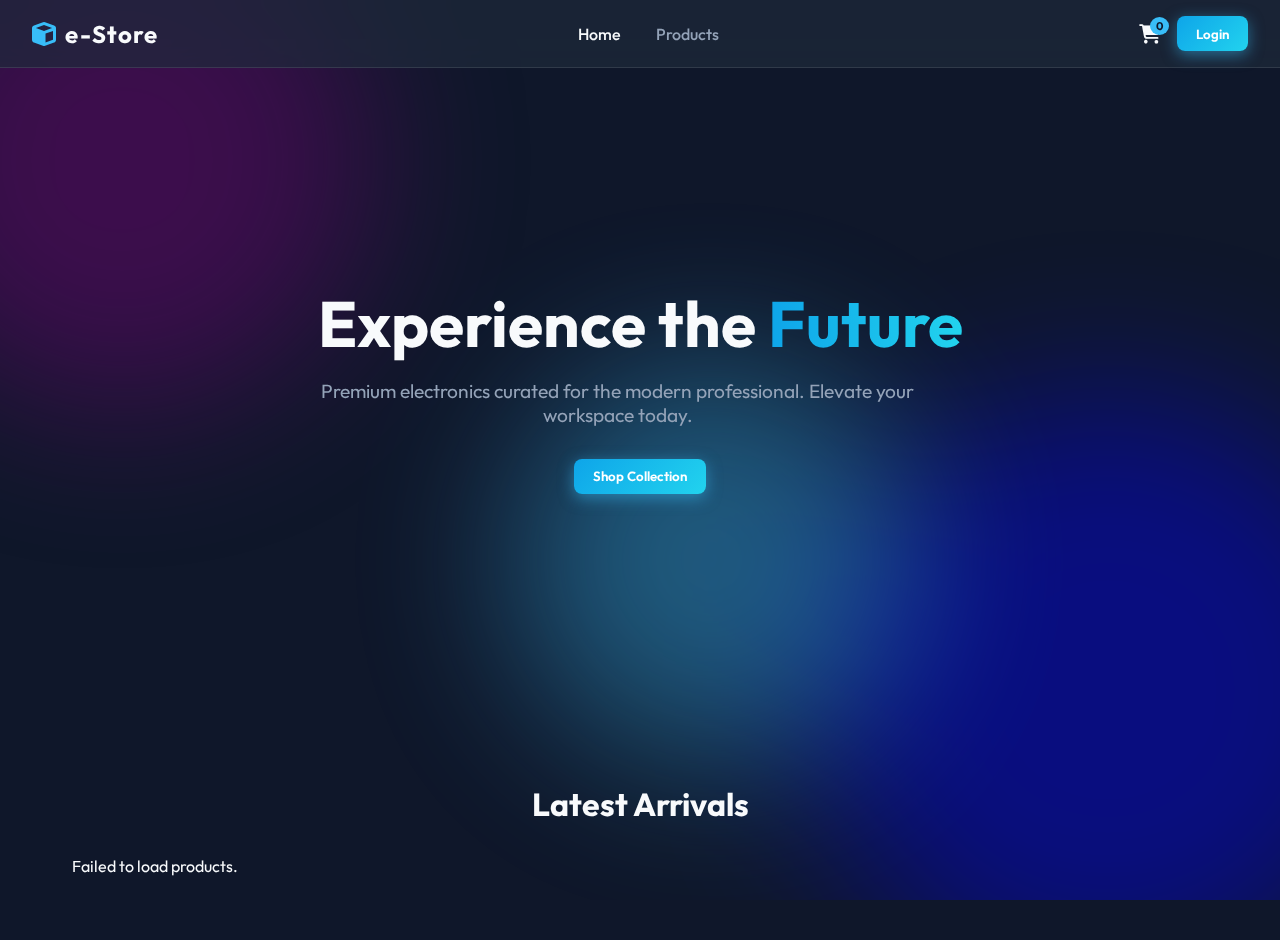
<file: target/classes/static/index.html>
<!DOCTYPE html>
<html lang="en">

<head>
    <meta charset="UTF-8">
    <meta name="viewport" content="width=device-width, initial-scale=1.0">
    <title>LuxeTech | Premium Electronics</title>
    <link rel="stylesheet" href="style.css">
    <link href="https://fonts.googleapis.com/css2?family=Outfit:wght@300;400;600;700&display=swap" rel="stylesheet">
    <link rel="stylesheet" href="https://cdnjs.cloudflare.com/ajax/libs/font-awesome/6.4.0/css/all.min.css">
</head>

<body>
    <div class="background-blobs">
        <div class="blob blob-1"></div>
        <div class="blob blob-2"></div>
        <div class="blob blob-3"></div>
    </div>

    <!-- Navbar -->
    <nav class="glass-nav">
        <div class="logo">
            <i class="fa-solid fa-cube"></i>e-Store
        </div>
        <div class="nav-links">
            <a href="#" id="nav-home" class="active">Home</a>
            <a href="#" id="nav-products">Products</a>
        </div>
        <div class="nav-actions">
            <button id="cart-btn" class="icon-btn">
                <i class="fa-solid fa-cart-shopping"></i>
                <span id="cart-count">0</span>
            </button>
            <button id="login-btn" class="primary-btn">Login</button>
            <button id="admin-btn" class="secondary-btn hidden"><i class="fa-solid fa-lock"></i> Add</button>
            <button id="logout-btn" class="secondary-btn hidden">Logout</button>
            <span id="user-greeting" class="hidden"></span>
        </div>
    </nav>

    <!-- ... existing hero and products ... -->

    <!-- Admin Product Modal -->
    <div id="admin-modal" class="modal">
        <div class="modal-content glass-card auth-card">
            <div class="modal-header">
                <h3 id="admin-modal-title">Add Product</h3>
                <button class="close-btn">&times;</button>
            </div>
            <form id="product-form">
                <input type="hidden" id="prod-id">
                <div class="input-group">
                    <i class="fa-solid fa-tag"></i>
                    <input type="text" id="prod-name" placeholder="Product Name" required>
                </div>
                <div class="input-group">
                    <i class="fa-solid fa-dollar-sign"></i>
                    <input type="number" id="prod-price" placeholder="Price" step="0.01" required>
                </div>
                <div class="input-group">
                    <i class="fa-solid fa-layer-group"></i>
                    <input type="number" id="prod-stock" placeholder="Stock Quantity" required>
                </div>
                <div class="input-group">
                    <i class="fa-solid fa-align-left"></i>
                    <input type="text" id="prod-desc" placeholder="Description" required>
                </div>
                <div class="input-group">
                    <i class="fa-solid fa-image"></i>
                    <input type="text" id="prod-image-url" placeholder="Image URL">
                </div>
                <button type="submit" class="cta-btn">Save Product</button>
            </form>
        </div>
    </div>

    <!-- Hero Section -->
    <header id="hero" class="hero-section">
        <div class="hero-content">
            <h1>Experience the <span class="gradient-text">Future</span></h1>
            <p>Premium electronics curated for the modern professional. Elevate your workspace today.</p>
            <button id="shop-now-btn" class="cta-btn">Shop Collection</button>
        </div>
    </header>

    <!-- Product Grid -->
    <section id="products" class="container">
        <h2 class="section-title">Latest Arrivals</h2>
        <div id="product-grid" class="grid">
            <!-- Products will be injected here via JS -->
            <div class="loading-spinner"><i class="fa-solid fa-circle-notch fa-spin"></i> Loading...</div>
        </div>
    </section>

    <!-- Cart Modal -->
    <div id="cart-modal" class="modal">
        <div class="modal-content glass-card">
            <div class="modal-header">
                <h3>Your Cart</h3>
                <button class="close-btn">&times;</button>
            </div>
            <div id="cart-items" class="cart-items">
                <!-- Cart items here -->
                <p class="empty-msg">Your cart is empty.</p>
            </div>
            <div class="modal-footer">
                <div class="cart-total">Total: <span id="cart-total-amount">0.00</span></div>
                <button id="checkout-btn" class="cta-btn">Checkout</button>
            </div>
        </div>
    </div>

    <!-- Auth Modal -->
    <div id="auth-modal" class="modal">
        <div class="modal-content glass-card auth-card">
            <button class="close-btn">&times;</button>

            <!-- Login Form -->
            <form id="login-form">
                <h2>Welcome Back</h2>
                <div class="input-group">
                    <i class="fa-solid fa-user"></i>
                    <input type="text" id="login-username" placeholder="Username" required>
                </div>
                <div class="input-group">
                    <i class="fa-solid fa-lock"></i>
                    <input type="password" id="login-password" placeholder="Password" required>
                </div>
                <button type="submit" class="cta-btn">Login</button>
                <p class="switch-auth">New here? <a href="#" id="switch-to-register">Create account</a></p>
            </form>

            <!-- Register Form -->
            <form id="register-form" class="hidden">
                <h2>Create Account</h2>
                <div class="input-group">
                    <i class="fa-solid fa-user"></i>
                    <input type="text" id="reg-username" placeholder="Username (min 3 chars)" required>
                </div>
                <div class="input-group">
                    <i class="fa-solid fa-lock"></i>
                    <input type="password" id="reg-password" placeholder="Password (min 6 chars)" required>
                </div>
                <button type="submit" class="cta-btn">Register</button>
                <p class="switch-auth">Already have an account? <a href="#" id="switch-to-login">Login</a></p>
            </form>
        </div>
    </div>

    <!-- Notification Toast -->
    <div id="toast" class="toast hidden">Item added to cart</div>

    <script src="app.js?v=4"></script>
</body>

</html>
</file>
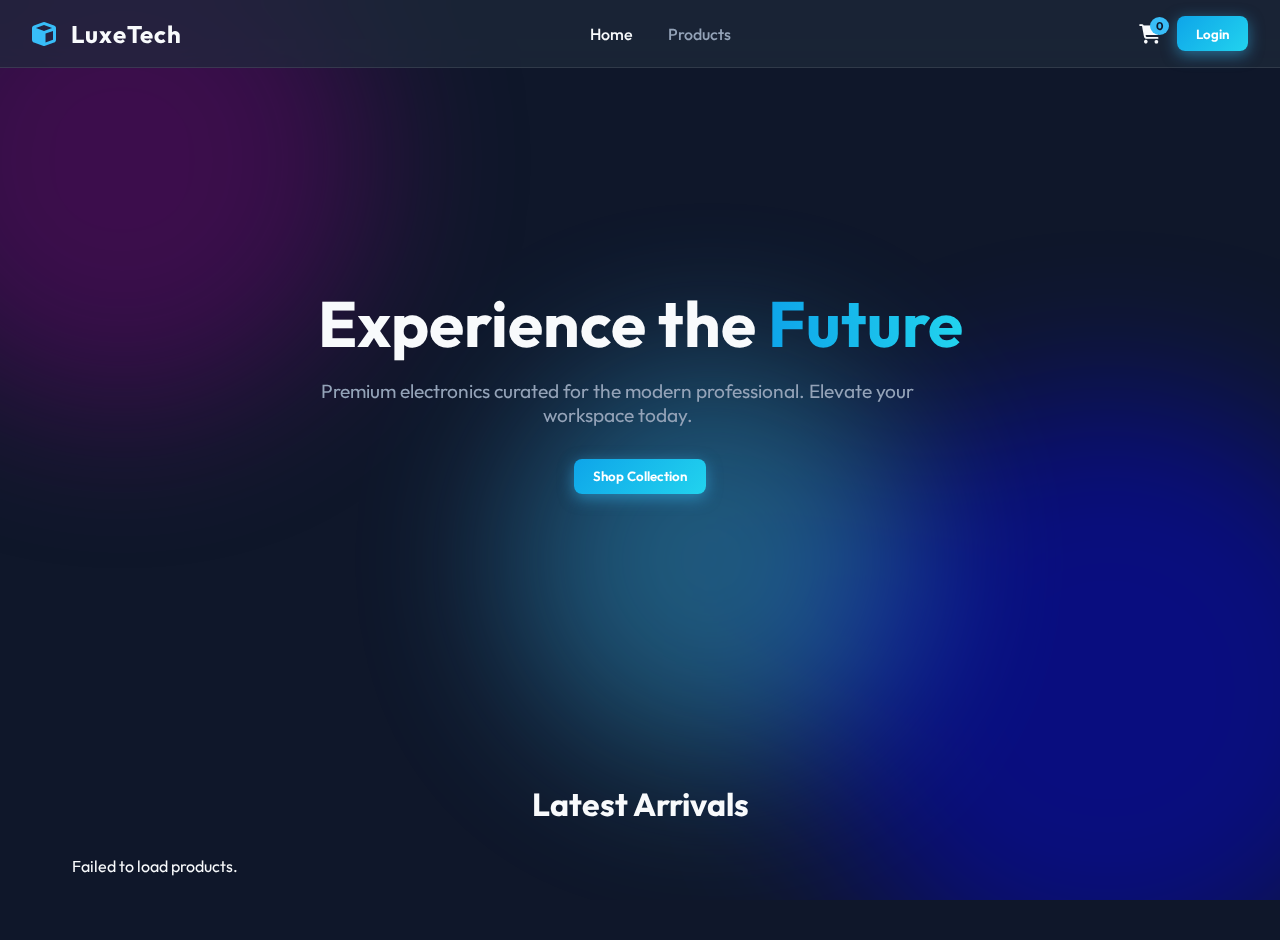
<file: bin/target/classes/static/index.html>
<!DOCTYPE html>
<html lang="en">

<head>
    <meta charset="UTF-8">
    <meta name="viewport" content="width=device-width, initial-scale=1.0">
    <title>LuxeTech | Premium Electronics</title>
    <link rel="stylesheet" href="style.css">
    <link href="https://fonts.googleapis.com/css2?family=Outfit:wght@300;400;600;700&display=swap" rel="stylesheet">
    <link rel="stylesheet" href="https://cdnjs.cloudflare.com/ajax/libs/font-awesome/6.4.0/css/all.min.css">
</head>

<body>
    <div class="background-blobs">
        <div class="blob blob-1"></div>
        <div class="blob blob-2"></div>
        <div class="blob blob-3"></div>
    </div>

    <!-- Navbar -->
    <nav class="glass-nav">
        <div class="logo">
            <i class="fa-solid fa-cube"></i> LuxeTech
        </div>
        <div class="nav-links">
            <a href="#" id="nav-home" class="active">Home</a>
            <a href="#" id="nav-products">Products</a>
        </div>
        <div class="nav-actions">
            <button id="cart-btn" class="icon-btn">
                <i class="fa-solid fa-cart-shopping"></i>
                <span id="cart-count">0</span>
            </button>
            <button id="login-btn" class="primary-btn">Login</button>
            <button id="admin-btn" class="secondary-btn hidden"><i class="fa-solid fa-lock"></i> Admin</button>
            <button id="logout-btn" class="secondary-btn hidden">Logout</button>
            <span id="user-greeting" class="hidden"></span>
        </div>
    </nav>

    <!-- ... existing hero and products ... -->

    <!-- Admin Product Modal -->
    <div id="admin-modal" class="modal">
        <div class="modal-content glass-card auth-card">
            <div class="modal-header">
                <h3 id="admin-modal-title">Add Product</h3>
                <button class="close-btn">&times;</button>
            </div>
            <form id="product-form">
                <input type="hidden" id="prod-id">
                <div class="input-group">
                    <i class="fa-solid fa-tag"></i>
                    <input type="text" id="prod-name" placeholder="Product Name" required>
                </div>
                <div class="input-group">
                    <i class="fa-solid fa-dollar-sign"></i>
                    <input type="number" id="prod-price" placeholder="Price" step="0.01" required>
                </div>
                <div class="input-group">
                    <i class="fa-solid fa-layer-group"></i>
                    <input type="number" id="prod-stock" placeholder="Stock Quantity" required>
                </div>
                <div class="input-group">
                    <i class="fa-solid fa-align-left"></i>
                    <input type="text" id="prod-desc" placeholder="Description" required>
                </div>
                <div class="input-group">
                    <i class="fa-solid fa-image"></i>
                    <input type="text" id="prod-image-url" placeholder="Image URL">
                </div>
                <button type="submit" class="cta-btn">Save Product</button>
            </form>
        </div>
    </div>

    <!-- Hero Section -->
    <header id="hero" class="hero-section">
        <div class="hero-content">
            <h1>Experience the <span class="gradient-text">Future</span></h1>
            <p>Premium electronics curated for the modern professional. Elevate your workspace today.</p>
            <button id="shop-now-btn" class="cta-btn">Shop Collection</button>
        </div>
    </header>

    <!-- Product Grid -->
    <section id="products" class="container">
        <h2 class="section-title">Latest Arrivals</h2>
        <div id="product-grid" class="grid">
            <!-- Products will be injected here via JS -->
            <div class="loading-spinner"><i class="fa-solid fa-circle-notch fa-spin"></i> Loading...</div>
        </div>
    </section>

    <!-- Cart Modal -->
    <div id="cart-modal" class="modal">
        <div class="modal-content glass-card">
            <div class="modal-header">
                <h3>Your Cart</h3>
                <button class="close-btn">&times;</button>
            </div>
            <div id="cart-items" class="cart-items">
                <!-- Cart items here -->
                <p class="empty-msg">Your cart is empty.</p>
            </div>
            <div class="modal-footer">
                <div class="cart-total">Total: $<span id="cart-total-amount">0.00</span></div>
                <button id="checkout-btn" class="cta-btn">Checkout</button>
            </div>
        </div>
    </div>

    <!-- Auth Modal -->
    <div id="auth-modal" class="modal">
        <div class="modal-content glass-card auth-card">
            <button class="close-btn">&times;</button>

            <!-- Login Form -->
            <form id="login-form">
                <h2>Welcome Back</h2>
                <div class="input-group">
                    <i class="fa-solid fa-user"></i>
                    <input type="text" id="login-username" placeholder="Username" required>
                </div>
                <div class="input-group">
                    <i class="fa-solid fa-lock"></i>
                    <input type="password" id="login-password" placeholder="Password" required>
                </div>
                <button type="submit" class="cta-btn">Login</button>
                <p class="switch-auth">New here? <a href="#" id="switch-to-register">Create account</a></p>
            </form>

            <!-- Register Form -->
            <form id="register-form" class="hidden">
                <h2>Create Account</h2>
                <div class="input-group">
                    <i class="fa-solid fa-user"></i>
                    <input type="text" id="reg-username" placeholder="Username (min 3 chars)" required>
                </div>
                <div class="input-group">
                    <i class="fa-solid fa-lock"></i>
                    <input type="password" id="reg-password" placeholder="Password (min 6 chars)" required>
                </div>
                <button type="submit" class="cta-btn">Register</button>
                <p class="switch-auth">Already have an account? <a href="#" id="switch-to-login">Login</a></p>
            </form>
        </div>
    </div>

    <!-- Notification Toast -->
    <div id="toast" class="toast hidden">Item added to cart</div>

    <script src="app.js?v=4"></script>
</body>

</html>
</file>
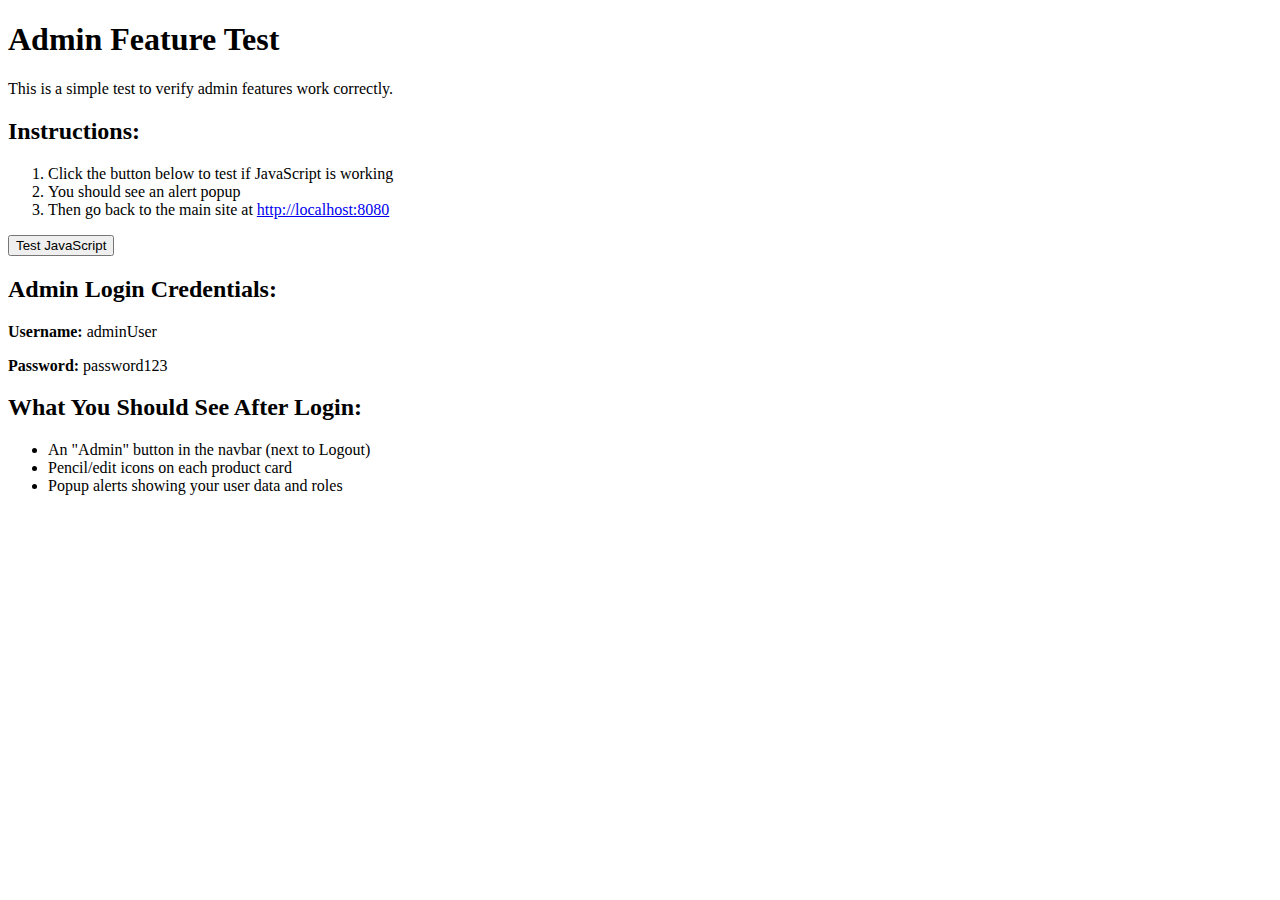
<file: target/classes/static/test.html>
<!DOCTYPE html>
<html>

<head>
    <title>Admin Test Page</title>
</head>

<body>
    <h1>Admin Feature Test</h1>
    <p>This is a simple test to verify admin features work correctly.</p>

    <h2>Instructions:</h2>
    <ol>
        <li>Click the button below to test if JavaScript is working</li>
        <li>You should see an alert popup</li>
        <li>Then go back to the main site at <a href="/">http://localhost:8080</a></li>
    </ol>

    <button onclick="alert('JavaScript is working! Admin features should work now.')">Test JavaScript</button>

    <h2>Admin Login Credentials:</h2>
    <p><strong>Username:</strong> adminUser</p>
    <p><strong>Password:</strong> password123</p>

    <h2>What You Should See After Login:</h2>
    <ul>
        <li>An "Admin" button in the navbar (next to Logout)</li>
        <li>Pencil/edit icons on each product card</li>
        <li>Popup alerts showing your user data and roles</li>
    </ul>
</body>

</html>
</file>
<file: target/classes/static/style.css>
:root {
    --bg-dark: #0f172a;
    --text-light: #f8fafc;
    --text-gray: #94a3b8;
    --accent: #38bdf8;
    --accent-glow: rgba(56, 189, 248, 0.5);
    --glass-bg: rgba(30, 41, 59, 0.7);
    --glass-border: rgba(255, 255, 255, 0.1);
    --gradient-1: #0ea5e9;
    --gradient-2: #22d3ee;
}

* {
    margin: 0;
    padding: 0;
    box-sizing: border-box;
    font-family: 'Outfit', sans-serif;
}

body {
    background-color: var(--bg-dark);
    color: var(--text-light);
    overflow-x: hidden;
    min-height: 100vh;
}

/* Background Blobs */
.background-blobs {
    position: fixed;
    top: 0;
    left: 0;
    width: 100%;
    height: 100%;
    z-index: -1;
    overflow: hidden;
}

.blob {
    position: absolute;
    filter: blur(80px);
    opacity: 0.4;
    border-radius: 50%;
    animation: float 10s infinite ease-in-out;
}

.blob-1 { top: -10%; left: -10%; width: 500px; height: 500px; background: purple; animation-delay: 0s; }
.blob-2 { bottom: -10%; right: -10%; width: 600px; height: 600px; background: blue; animation-delay: 2s; }
.blob-3 { top: 40%; left: 40%; width: 400px; height: 400px; background: var(--accent); animation-delay: 4s; }

@keyframes float {
    0%, 100% { transform: translate(0, 0); }
    50% { transform: translate(30px, 50px); }
}

/* Navbar */
.glass-nav {
    position: fixed;
    top: 0;
    width: 100%;
    padding: 1rem 2rem;
    display: flex;
    justify-content: space-between;
    align-items: center;
    background: var(--glass-bg);
    backdrop-filter: blur(12px);
    border-bottom: 1px solid var(--glass-border);
    z-index: 1000;
}

.logo {
    font-weight: 700;
    font-size: 1.5rem;
    color: var(--text-light);
    letter-spacing: 1px;
}

.logo i { color: var(--accent); margin-right: 0.5rem; }

.nav-links a {
    color: var(--text-gray);
    text-decoration: none;
    margin: 0 1rem;
    font-weight: 500;
    transition: color 0.3s;
}

.nav-links a.active, .nav-links a:hover {
    color: var(--text-light);
}

.nav-actions { display: flex; align-items: center; gap: 1rem; }

.icon-btn {
    background: none;
    border: none;
    color: var(--text-light);
    font-size: 1.2rem;
    cursor: pointer;
    position: relative;
    transition: transform 0.2s;
}

.icon-btn:hover { transform: scale(1.1); color: var(--accent); }

#cart-count {
    position: absolute;
    top: -5px;
    right: -8px;
    background: var(--accent);
    color: var(--bg-dark);
    font-size: 0.7rem;
    font-weight: bold;
    padding: 2px 6px;
    border-radius: 50%;
}

.primary-btn, .cta-btn {
    padding: 0.6rem 1.2rem;
    background: linear-gradient(135deg, var(--gradient-1), var(--gradient-2));
    border: none;
    border-radius: 8px;
    color: white;
    font-weight: 600;
    cursor: pointer;
    transition: all 0.3s;
    box-shadow: 0 4px 15px var(--accent-glow);
}

.primary-btn:hover, .cta-btn:hover {
    transform: translateY(-2px);
    box-shadow: 0 6px 20px var(--accent-glow);
}

.secondary-btn {
    padding: 0.6rem 1.2rem;
    background: transparent;
    border: 1px solid var(--glass-border);
    color: var(--text-light);
    border-radius: 8px;
    cursor: pointer;
    transition: 0.3s;
}

.secondary-btn:hover { background: rgba(255,255,255,0.05); }

/* Hero */
.hero-section {
    height: 80vh;
    display: flex;
    flex-direction: column;
    justify-content: center;
    align-items: center;
    text-align: center;
    padding-top: 60px;
}

.hero-content h1 {
    font-size: 4rem;
    margin-bottom: 1rem;
    line-height: 1.2;
}

.gradient-text {
    background: linear-gradient(to right, var(--gradient-1), var(--gradient-2));
    -webkit-background-clip: text;
    -webkit-text-fill-color: transparent;
}

.hero-content p {
    font-size: 1.2rem;
    color: var(--text-gray);
    margin-bottom: 2rem;
    max-width: 600px;
}

/* Products */
.container {
    padding: 4rem 2rem;
    max-width: 1200px;
    margin: 0 auto;
}

.section-title {
    font-size: 2rem;
    margin-bottom: 2rem;
    text-align: center;
}

.grid {
    display: grid;
    grid-template-columns: repeat(auto-fit, minmax(280px, 1fr));
    gap: 2rem;
}

.glass-card {
    background: var(--glass-bg);
    border: 1px solid var(--glass-border);
    border-radius: 16px;
    padding: 1.5rem;
    backdrop-filter: blur(10px);
    transition: transform 0.3s;
}

.product-card:hover { transform: translateY(-5px); }

.product-image {
    width: 100%;
    height: 180px;
    background: rgba(255,255,255,0.05);
    border-radius: 12px;
    margin-bottom: 1rem;
    display: flex;
    align-items: center;
    justify-content: center;
    font-size: 3rem;
    color: var(--text-gray);
}

.product-info h3 { margin-bottom: 0.5rem; }
.product-description { color: var(--text-gray); font-size: 0.9rem; margin-bottom: 1rem; height: 40px; overflow: hidden; }
.product-footer { display: flex; justify-content: space-between; align-items: center; }
.price { font-size: 1.2rem; font-weight: 700; color: var(--accent); }

/* Modal */
.modal {
    position: fixed;
    top: 0;
    left: 0;
    width: 100%;
    height: 100%;
    background: rgba(0,0,0,0.8);
    display: flex;
    justify-content: center;
    align-items: center;
    z-index: 2000;
    opacity: 0;
    pointer-events: none;
    transition: opacity 0.3s;
}

.modal.active { opacity: 1; pointer-events: all; }

.modal-content {
    width: 90%;
    max-width: 500px;
    position: relative;
    max-height: 80vh;
    display: flex;
    flex-direction: column;
}

.modal-header { display: flex; justify-content: space-between; align-items: center; margin-bottom: 1rem; }
.close-btn { font-size: 1.5rem; background: none; border: none; color: var(--text-gray); cursor: pointer; }
.close-btn:hover { color: var(--text-light); }

/* Cart */
.cart-items { flex: 1; overflow-y: auto; margin-bottom: 1rem; }
.cart-item {
    display: flex;
    justify-content: space-between;
    align-items: center;
    padding: 0.8rem;
    background: rgba(255,255,255,0.05);
    border-radius: 8px;
    margin-bottom: 0.5rem;
}
.cart-item-info h4 { font-size: 0.95rem; }
.cart-item-price { color: var(--text-gray); font-size: 0.85rem; }
.modal-footer { border-top: 1px solid var(--glass-border); padding-top: 1rem; display: flex; justify-content: space-between; align-items: center; }
.cart-total { font-weight: 700; font-size: 1.1rem; }

/* Forms */
.auth-card { width: 400px; text-align: center; }
.auth-card h2 { margin-bottom: 1.5rem; }
.input-group {
    background: rgba(255,255,255,0.05);
    border-radius: 8px;
    padding: 0.8rem;
    margin-bottom: 1rem;
    display: flex;
    align-items: center;
    border: 1px solid transparent;
    transition: border 0.3s;
}
.input-group:focus-within { border-color: var(--accent); }
.input-group i { color: var(--text-gray); margin-right: 0.8rem; }
.input-group input {
    background: none;
    border: none;
    color: var(--text-light);
    width: 100%;
    outline: none;
}
.switch-auth { margin-top: 1rem; font-size: 0.9rem; color: var(--text-gray); }
.switch-auth a { color: var(--accent); text-decoration: none; }

/* Utilities */
.hidden { display: none !important; }
.toast {
    position: fixed;
    bottom: 2rem;
    left: 50%;
    transform: translateX(-50%);
    background: var(--accent);
    color: var(--bg-dark);
    padding: 0.8rem 2rem;
    border-radius: 50px;
    font-weight: 600;
    box-shadow: 0 5px 15px rgba(0,0,0,0.3);
    z-index: 3000;
    animation: fadeUp 0.3s ease;
}

@keyframes fadeUp {
    from { opacity: 0; transform: translate(-50%, 20px); }
    to { opacity: 1; transform: translate(-50%, 0); }
}
</file>
<file: bin/target/classes/static/style.css>
:root {
    --bg-dark: #0f172a;
    --text-light: #f8fafc;
    --text-gray: #94a3b8;
    --accent: #38bdf8;
    --accent-glow: rgba(56, 189, 248, 0.5);
    --glass-bg: rgba(30, 41, 59, 0.7);
    --glass-border: rgba(255, 255, 255, 0.1);
    --gradient-1: #0ea5e9;
    --gradient-2: #22d3ee;
}

* {
    margin: 0;
    padding: 0;
    box-sizing: border-box;
    font-family: 'Outfit', sans-serif;
}

body {
    background-color: var(--bg-dark);
    color: var(--text-light);
    overflow-x: hidden;
    min-height: 100vh;
}

/* Background Blobs */
.background-blobs {
    position: fixed;
    top: 0;
    left: 0;
    width: 100%;
    height: 100%;
    z-index: -1;
    overflow: hidden;
}

.blob {
    position: absolute;
    filter: blur(80px);
    opacity: 0.4;
    border-radius: 50%;
    animation: float 10s infinite ease-in-out;
}

.blob-1 { top: -10%; left: -10%; width: 500px; height: 500px; background: purple; animation-delay: 0s; }
.blob-2 { bottom: -10%; right: -10%; width: 600px; height: 600px; background: blue; animation-delay: 2s; }
.blob-3 { top: 40%; left: 40%; width: 400px; height: 400px; background: var(--accent); animation-delay: 4s; }

@keyframes float {
    0%, 100% { transform: translate(0, 0); }
    50% { transform: translate(30px, 50px); }
}

/* Navbar */
.glass-nav {
    position: fixed;
    top: 0;
    width: 100%;
    padding: 1rem 2rem;
    display: flex;
    justify-content: space-between;
    align-items: center;
    background: var(--glass-bg);
    backdrop-filter: blur(12px);
    border-bottom: 1px solid var(--glass-border);
    z-index: 1000;
}

.logo {
    font-weight: 700;
    font-size: 1.5rem;
    color: var(--text-light);
    letter-spacing: 1px;
}

.logo i { color: var(--accent); margin-right: 0.5rem; }

.nav-links a {
    color: var(--text-gray);
    text-decoration: none;
    margin: 0 1rem;
    font-weight: 500;
    transition: color 0.3s;
}

.nav-links a.active, .nav-links a:hover {
    color: var(--text-light);
}

.nav-actions { display: flex; align-items: center; gap: 1rem; }

.icon-btn {
    background: none;
    border: none;
    color: var(--text-light);
    font-size: 1.2rem;
    cursor: pointer;
    position: relative;
    transition: transform 0.2s;
}

.icon-btn:hover { transform: scale(1.1); color: var(--accent); }

#cart-count {
    position: absolute;
    top: -5px;
    right: -8px;
    background: var(--accent);
    color: var(--bg-dark);
    font-size: 0.7rem;
    font-weight: bold;
    padding: 2px 6px;
    border-radius: 50%;
}

.primary-btn, .cta-btn {
    padding: 0.6rem 1.2rem;
    background: linear-gradient(135deg, var(--gradient-1), var(--gradient-2));
    border: none;
    border-radius: 8px;
    color: white;
    font-weight: 600;
    cursor: pointer;
    transition: all 0.3s;
    box-shadow: 0 4px 15px var(--accent-glow);
}

.primary-btn:hover, .cta-btn:hover {
    transform: translateY(-2px);
    box-shadow: 0 6px 20px var(--accent-glow);
}

.secondary-btn {
    padding: 0.6rem 1.2rem;
    background: transparent;
    border: 1px solid var(--glass-border);
    color: var(--text-light);
    border-radius: 8px;
    cursor: pointer;
    transition: 0.3s;
}

.secondary-btn:hover { background: rgba(255,255,255,0.05); }

/* Hero */
.hero-section {
    height: 80vh;
    display: flex;
    flex-direction: column;
    justify-content: center;
    align-items: center;
    text-align: center;
    padding-top: 60px;
}

.hero-content h1 {
    font-size: 4rem;
    margin-bottom: 1rem;
    line-height: 1.2;
}

.gradient-text {
    background: linear-gradient(to right, var(--gradient-1), var(--gradient-2));
    -webkit-background-clip: text;
    -webkit-text-fill-color: transparent;
}

.hero-content p {
    font-size: 1.2rem;
    color: var(--text-gray);
    margin-bottom: 2rem;
    max-width: 600px;
}

/* Products */
.container {
    padding: 4rem 2rem;
    max-width: 1200px;
    margin: 0 auto;
}

.section-title {
    font-size: 2rem;
    margin-bottom: 2rem;
    text-align: center;
}

.grid {
    display: grid;
    grid-template-columns: repeat(auto-fit, minmax(280px, 1fr));
    gap: 2rem;
}

.glass-card {
    background: var(--glass-bg);
    border: 1px solid var(--glass-border);
    border-radius: 16px;
    padding: 1.5rem;
    backdrop-filter: blur(10px);
    transition: transform 0.3s;
}

.product-card:hover { transform: translateY(-5px); }

.product-image {
    width: 100%;
    height: 180px;
    background: rgba(255,255,255,0.05);
    border-radius: 12px;
    margin-bottom: 1rem;
    display: flex;
    align-items: center;
    justify-content: center;
    font-size: 3rem;
    color: var(--text-gray);
}

.product-info h3 { margin-bottom: 0.5rem; }
.product-description { color: var(--text-gray); font-size: 0.9rem; margin-bottom: 1rem; height: 40px; overflow: hidden; }
.product-footer { display: flex; justify-content: space-between; align-items: center; }
.price { font-size: 1.2rem; font-weight: 700; color: var(--accent); }

/* Modal */
.modal {
    position: fixed;
    top: 0;
    left: 0;
    width: 100%;
    height: 100%;
    background: rgba(0,0,0,0.8);
    display: flex;
    justify-content: center;
    align-items: center;
    z-index: 2000;
    opacity: 0;
    pointer-events: none;
    transition: opacity 0.3s;
}

.modal.active { opacity: 1; pointer-events: all; }

.modal-content {
    width: 90%;
    max-width: 500px;
    position: relative;
    max-height: 80vh;
    display: flex;
    flex-direction: column;
}

.modal-header { display: flex; justify-content: space-between; align-items: center; margin-bottom: 1rem; }
.close-btn { font-size: 1.5rem; background: none; border: none; color: var(--text-gray); cursor: pointer; }
.close-btn:hover { color: var(--text-light); }

/* Cart */
.cart-items { flex: 1; overflow-y: auto; margin-bottom: 1rem; }
.cart-item {
    display: flex;
    justify-content: space-between;
    align-items: center;
    padding: 0.8rem;
    background: rgba(255,255,255,0.05);
    border-radius: 8px;
    margin-bottom: 0.5rem;
}
.cart-item-info h4 { font-size: 0.95rem; }
.cart-item-price { color: var(--text-gray); font-size: 0.85rem; }
.modal-footer { border-top: 1px solid var(--glass-border); padding-top: 1rem; display: flex; justify-content: space-between; align-items: center; }
.cart-total { font-weight: 700; font-size: 1.1rem; }

/* Forms */
.auth-card { width: 400px; text-align: center; }
.auth-card h2 { margin-bottom: 1.5rem; }
.input-group {
    background: rgba(255,255,255,0.05);
    border-radius: 8px;
    padding: 0.8rem;
    margin-bottom: 1rem;
    display: flex;
    align-items: center;
    border: 1px solid transparent;
    transition: border 0.3s;
}
.input-group:focus-within { border-color: var(--accent); }
.input-group i { color: var(--text-gray); margin-right: 0.8rem; }
.input-group input {
    background: none;
    border: none;
    color: var(--text-light);
    width: 100%;
    outline: none;
}
.switch-auth { margin-top: 1rem; font-size: 0.9rem; color: var(--text-gray); }
.switch-auth a { color: var(--accent); text-decoration: none; }

/* Utilities */
.hidden { display: none !important; }
.toast {
    position: fixed;
    bottom: 2rem;
    left: 50%;
    transform: translateX(-50%);
    background: var(--accent);
    color: var(--bg-dark);
    padding: 0.8rem 2rem;
    border-radius: 50px;
    font-weight: 600;
    box-shadow: 0 5px 15px rgba(0,0,0,0.3);
    z-index: 3000;
    animation: fadeUp 0.3s ease;
}

@keyframes fadeUp {
    from { opacity: 0; transform: translate(-50%, 20px); }
    to { opacity: 1; transform: translate(-50%, 0); }
}
</file>
